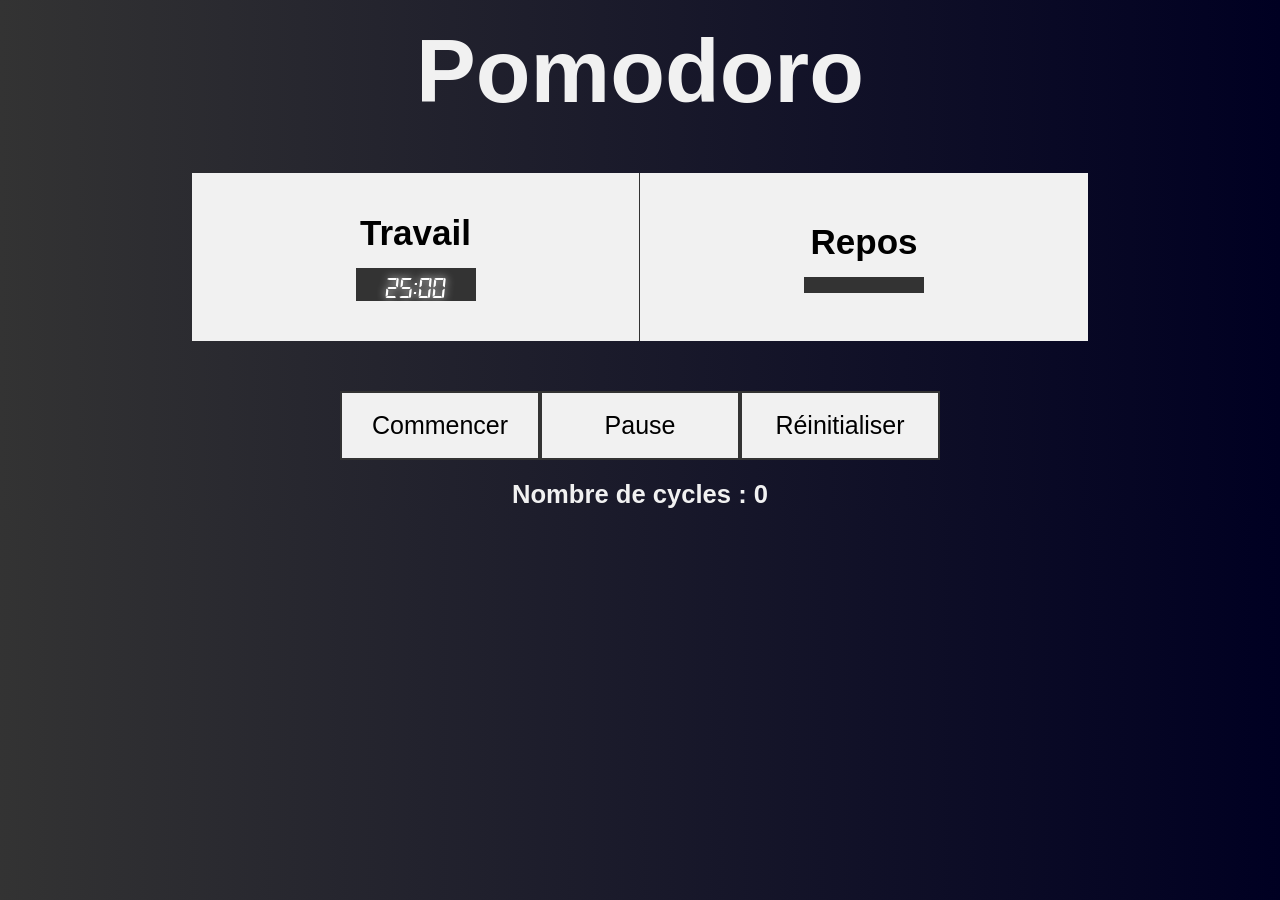
<file: index.html>
<!DOCTYPE html>
<html>
<head>
    <meta charset="UTF-8">
    <link rel="stylesheet" type="text/css" href="pomodoro.css">
    <title>pomodoro</title>
</head>
<body>
    <h1>Pomodoro</h1>

    <div class="affichage">
        <div class="bloc travail">
            <p>Travail</p>
            <p class="affichageT"></p>
        </div>
        <div class="bloc pause">
            <p>Repos</p>
            <p class="affichageP"></p>
        </div>
    </div>

    <div class="container-btns">
        <button class="btn b1">Commencer</button>
        <button class="btn b2">Pause</button>
        <button class="btn b3">Réinitialiser</button>
    </div>
    <h2></h2>

    <script type="text/javascript" src="pomodoro.js"></script>
</body>
</html>
</file>
<file: pomodoro.css>
@font-face {
    font-family: 'Digital-7';
    src: url('fonts/fonts/Digital-7Italic.woff2') format('woff2'),
        url('fonts/fonts/Digital-7Italic.woff') format('woff');
    font-weight: normal;
    font-style: italic;
    font-display: swap;
}

:root{
    --lcd:#fff;
    --light:#f1f1f1;
    --dark:#333;
    --dark2:#000022;
}

*, ::before, ::after{
    box-sizing: border-box;
    margin: 0;
    padding: 0;
}

body{
    background: linear-gradient(to right,
            var(--dark),var(--dark2));
        background-attachment: scroll;
        font-family: Arial, Helvetica, sans-serif;
}

h1{
    text-align: center;
    font-size: 7vw;
    margin: 20px 0;
    color: var(--light);
}

h2{
    text-align: center;
    font-size: 2vw;
    margin-top: 20px;
    color: var(--light);
}

.affichage{
    background: var(--light);
    margin: 50px auto;
    width: 70%;
    max-width: 900px;
    min-width: 500px;
    display: flex;
}

.bloc{
    width: 50%;
    display: flex;
    justify-content: center;
    align-items: center;
    flex-direction: column;
    font-size: 30px;
    padding: 40px;
}

.bloc p:nth-child(1){
    font-weight: bold;
    font-size: 35px;
    margin-bottom: 15px;
}

.bloc:nth-child(1){
    border-right: 1px solid var(--dark);
}

.container-btns{
    margin: 0 auto;
    width: 70%;
    max-width: 900px;
    min-width: 500px;
    display: flex;
    justify-content: center;
}

.btn{
    display: block;
    padding: 18px;
    font-size: 25px;
    width: 200px;
    border: 2px solid var(--dark);
    background: var(--light);
}
.btn:hover{
    cursor: pointer;
    color: var(--light);
    background: var(--dark);
    border: 1px solid var(--light);
    transition: .4s;
}
.btn:active{
    background: #888;
}

.affichageT, .affichageP{
    font-family: Digital-7;
    width: 120px;
    text-align: center;
    background: var(--dark);
    color: var(--lcd);
    padding: 8px 15px;
    text-shadow: 0px 0px 8px var(--lcd);
}
</file>
